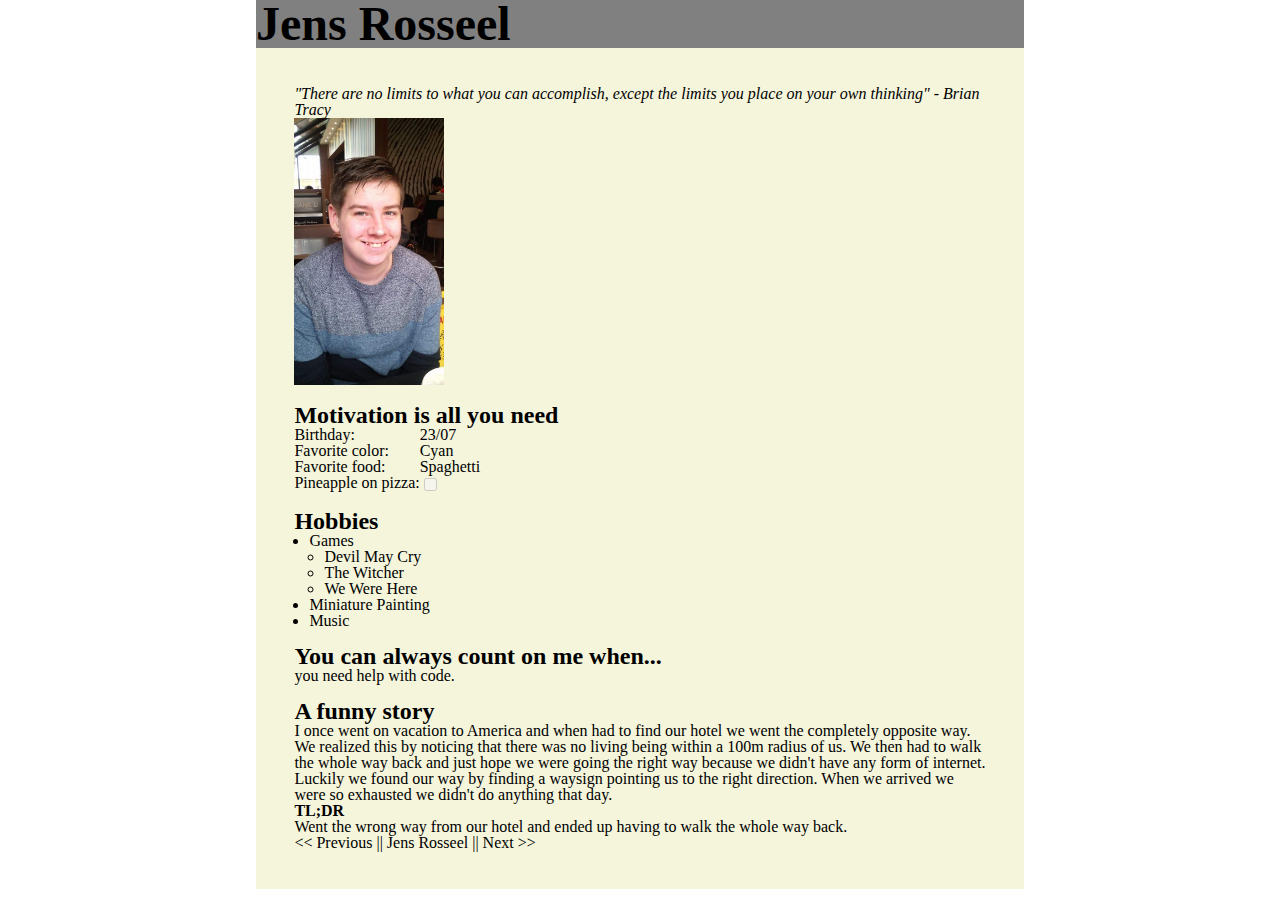
<file: index.html>
<!DOCTYPE html>
<html lang="en">
<head>
    <meta charset="UTF-8">
    <meta http-equiv="X-UA-Compatible" content="IE=edge">
    <meta name="viewport" content="width=device-width, initial-scale=1.0">
    <link rel="stylesheet" href="reset.css">
    <link rel="stylesheet" href="style.css">
    <title>About Jens</title>
</head>
<body>
<div class="container">
    <h1>Jens Rosseel</h1>
    <div class="content">
    <i>"There are no limits to what you can accomplish, except the limits you place on your own thinking" - Brian Tracy</i><br>
    <img src="jens.jpg"> <!--(you can save the file in the repository next to the README file)-->
    <h2>Motivation is all you need</h2> <!--"Me, in one sentence" (as a smaller header)-->
    <table>
        <tr>
            <td>Birthday:</td>
            <td>23/07</td>
        </tr>
        <tr>
            <td>Favorite color:</td>
            <td>Cyan</td>
        </tr>
        <tr>
            <td>Favorite food:</td>
            <td>Spaghetti</td>
        </tr>
        <tr>
            <td>Pineapple on pizza:</td>
            <td><input type="checkbox" name="yesno" id="yesno" disabled></td>
        </tr>
    </table>
    <h2>Hobbies</h2>
    <ul>
        <li>Games
            <ul>
                <li>Devil May Cry</li>
                <li>The Witcher</li>
                <li>We Were Here</li>
            </ul>
        </li>
        <li>Miniature Painting</li>
        <li>Music</li>
    </ul>
    <h2>You can always count on me when...</h2>
    <p>
        you need help with code.
    </p>
    <h2>A funny story</h2>
    <p>
        I once went on vacation to America and when had to find our hotel we went the completely opposite way. We realized this by noticing that there was no living being within a 100m radius of us. We then had to walk the whole way back and 
        just hope we were going the right way because we didn't have any form of internet. Luckily we found our way by finding a waysign pointing us to the right direction. When we arrived we were so exhausted we didn't do anything that day.
    </p>
    <h3>TL;DR</h3>
    <p>
        Went the wrong way from our hotel and ended up having to walk the whole way back.
    </p>  
    <a href="https://fervent-lalande-cc9637.netlify.app/"><< Previous</a>&#9<span>|| Jens Rosseel ||</span>&#9<a href="https://romantic-bell-f2a9aa.netlify.app/">Next >></a>
    </div>
</div>
</body>
</html>
</file>
<file: style.css>
.container{
    margin-left: 20%;
    margin-right: 20%;
    background-color: beige;
}
.content{
    padding: 5%;
}
body{
    font-family: 'Times New Roman', Times, serif;
}
a{
    text-decoration: none;
    color: black;
}
img{
    width: 150px;
    
}
h1{
    background-color: grey;
    font-size: 3em;
}
h2{
    font-size: 1.5em;
    margin-top: 15px;
}
h3{
    font-size: 1em;
}
ul{
    margin-left: 15px;
}
@media only screen and (max-width: 1024px){
    .container{
        margin: 0%;
    }
}
</file>
